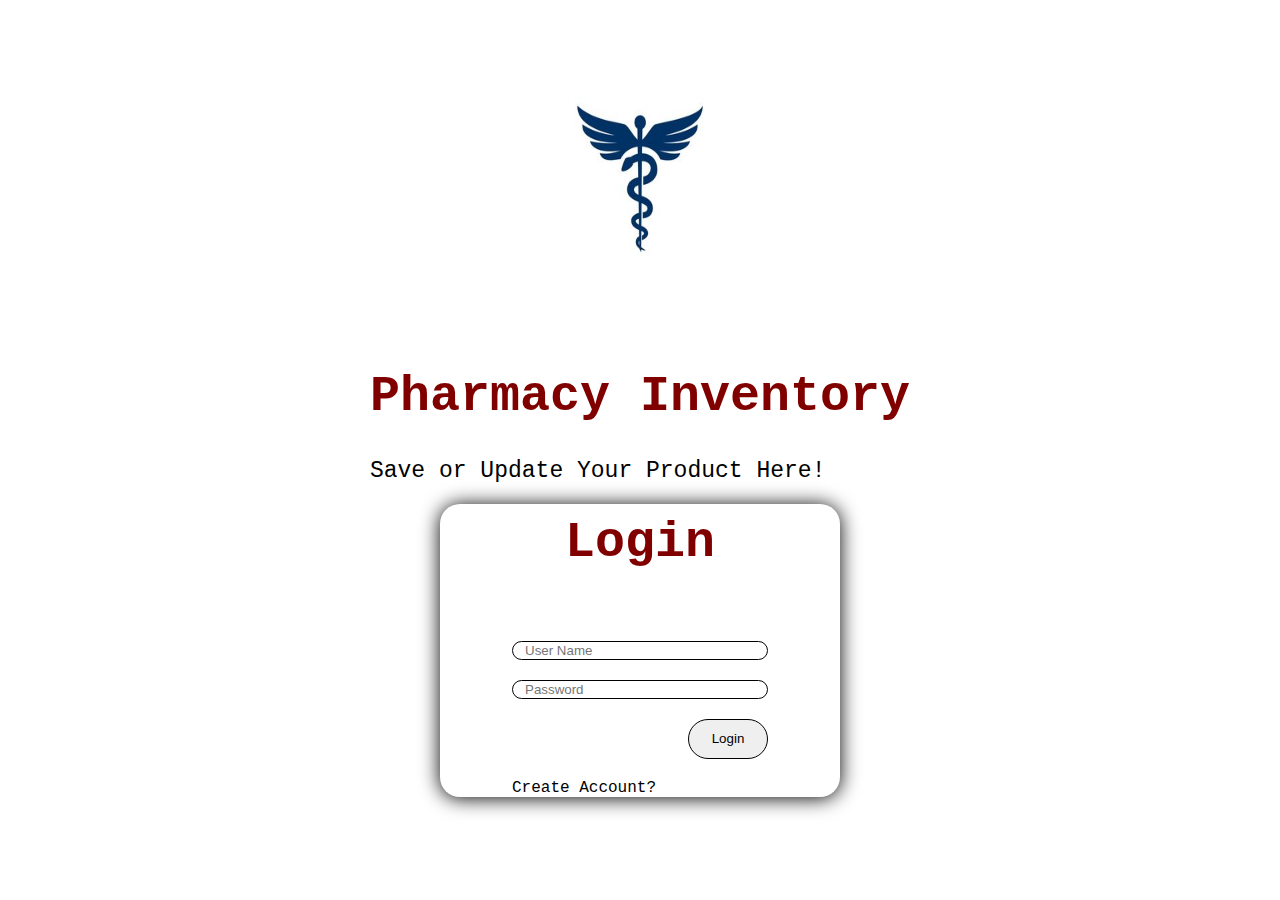
<file: index.html>
<!DOCTYPE html>
<html lang="en">

<head>
    <meta charset="UTF-8">
    <meta name="viewport" content="width=device-width, initial-scale=1.0">
    <title>Pharmacy Inventory</title>
    <link rel="stylesheet" href="styleforlogin.css">
    <script defer src="https://cdn.jsdelivr.net/npm/bootstrap@5.3.2/dist/js/bootstrap.bundle.min.js"
        integrity="sha384-C6RzsynM9kWDrMNeT87bh95OGNyZPhcTNXj1NW7RuBCsyN/o0jlpcV8Qyq46cDfL"
        crossorigin="anonymous"></script>
    <link href="https://cdn.jsdelivr.net/npm/bootstrap@5.3.2/dist/css/bootstrap.min.css" rel="stylesheet"
        integrity="sha384-T3c6CoIi6uLrA9TneNEoa7RxnatzjcDSCmG1MXxSR1GAsXEV/Dwwykc2MPK8M2HN" crossorigin="anonymous">
    <link rel="stylesheet" href="https://cdnjs.cloudflare.com/ajax/libs/font-awesome/5.15.1/css/all.min.css"
        integrity="sha512-+4zCK9k+qNFUR5X+cKL9EIR+ZOhtIloNl9GIKS57V1MyNsYpYcUrUeQc9vNfzsWfV28IaLL3i96P9sdNyeRssA=="
        crossorigin="anonymous" />
</head>

<body>
    <div class="container">
        <div class="left-container">
            <div class="row">
                <div class="col">
                    <img src="logo/logo.jpg" alt="logo">
                </div>
            </div>
            <div class="row">
                <div class="col">
                    <h1>Pharmacy Inventory</h1>
                    <h2>Save or Update Your Product Here!</h2>
                </div>
            </div>
        </div>
        <div class="right-container">
            <div class="row">
                <div class="col">
                    <h1>Login</h1>
                    <input type="text" id="username" name="username" placeholder="User Name">
                    <div class="password-container">
                        <input type="password" name="password" id="password" placeholder="Password">
                        <i class="fas fa-eye" id="togglePassword"></i>
                    </div>
                </div>
            </div>
            <div class="row">
                <div class="col">
                    <div class="login-button">
                        <button>
                            Login
                        </button>
                    </div>
                </div>
            </div>
            <div class="row">
                <div class="col">
                    <div class="createaccount">
                        <a href="register.html">
                            Create Account?
                        </a>
                    </div>
                </div>
            </div>
            <script defer src="toshowpassword.js"></script>
        </div>
    </div>
    <script defer src="javascript.js"></script>
</body>
</html>
</file>
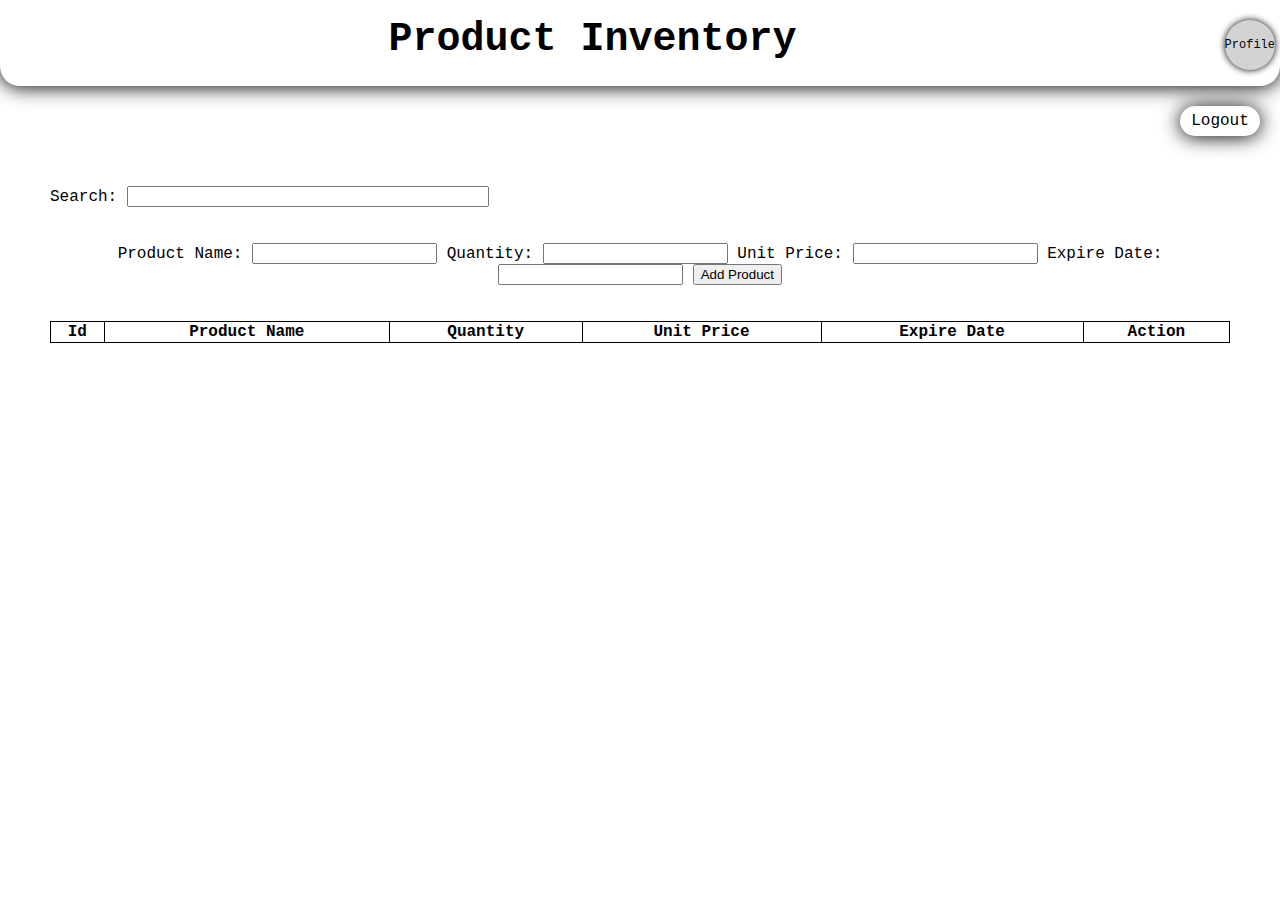
<file: productinventory.html>
<!DOCTYPE html>
<html lang="en">

<head>
    <meta charset="UTF-8">
    <meta name="viewport" content="width=device-width, initial-scale=1.0">
    <title>Product Inventory</title>
    <link rel="stylesheet" href="styleforproductinventory.css">
</head>

<body>
    <header>
        <h1>Product Inventory</h1>
        <nav>
            <ul>
                <a href="profile.html">Profile</a>
            </ul>
        </nav>
    </header>
    <div class="logout">
        <a href="index.html">Logout</a>
    </div>
    <div class="container">
        <div class="search-bar">
            <label for="search">Search:</label>
            <input type="text" id="search" oninput="filterProducts()">
        </div>
        <br>
        <br>
        <form id="productForm">
            <label for="productName">Product Name:</label>
            <input type="text" id="productName" required>

            <label for="quantity">Quantity:</label>
            <input type="number" id="quantity" required>

            <label for="unitPrice">Unit Price:</label>
            <input type="text" id="unitPrice" required>

            <label for="expireDate">Expire Date:</label>
            <input type="text" id="expireDate" required>
            <button type="submit" onclick="addProduct()">Add Product</button>
        </form>
        <br>
        <br>
        <table>
            <tr>
                <th>Id</th>
                <th>Product Name</th>
                <th>Quantity</th>
                <th>Unit Price</th>
                <th>Expire Date</th>
                <th>Action</th>
            </tr>
            <tbody id="productTableBody">
                <!-- Existing row for the Buy button -->
            </tbody>
        </table>
    </div>
    <script src="productinventory.js"></script>
</body>

</html>
</file>
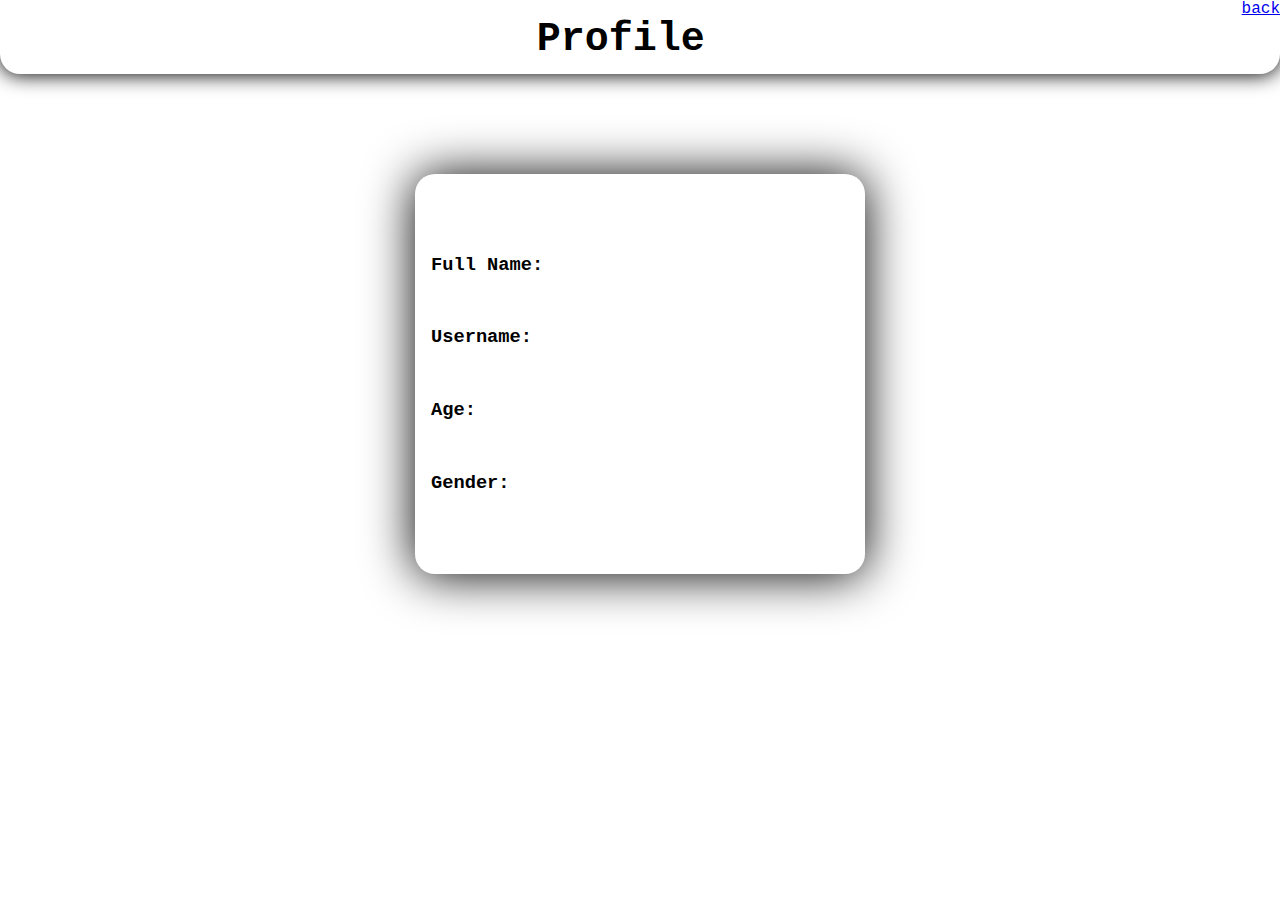
<file: profile.html>
<!DOCTYPE html>
<html lang="en">

<head>
    <meta charset="UTF-8">
    <meta name="viewport" content="width=device-width, initial-scale=1.0">
    <title>Profile</title>
    <link rel="stylesheet" href="styleforprofile.css">
</head>

<body>
    <header>
        <h1>Profile</h1>
        <a href="productinventory.html">back</a>
    </header>

    <div class="container">
        <div class="row">
            <div class="col">
                <h3>Full Name: <span id="fullname"></span></h3>
                <h3>Username: <span id="username"></span></h3>
                <h3>Age: <span id="age"></span></h3>
                <h3>Gender: <span id="gender"></span></h3>
            </div>
        </div>
        <script src="profileinfo.js"></script>
    </div>
</body>

</html>
</file>
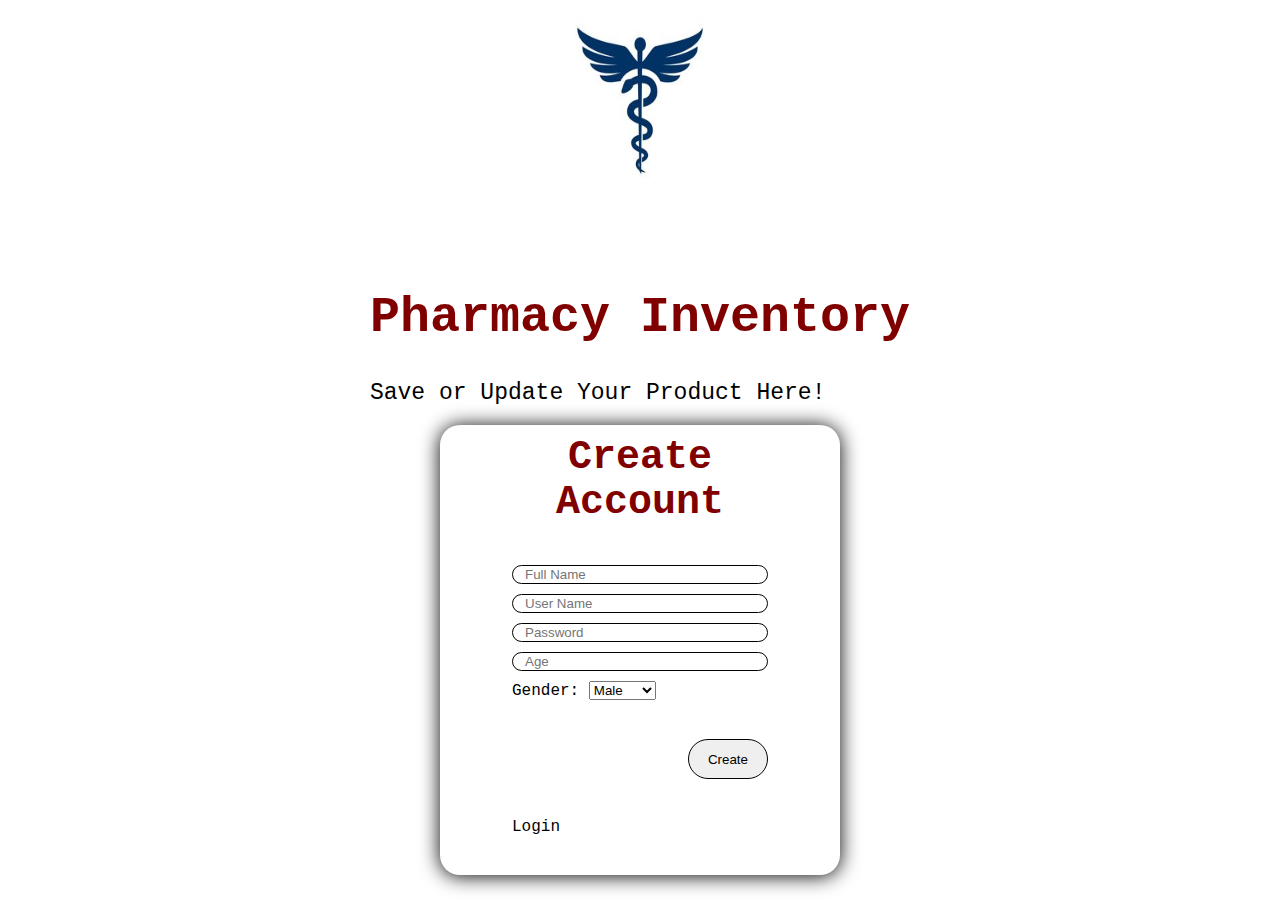
<file: register.html>
<!DOCTYPE html>
<html lang="en">

<head>
    <meta charset="UTF-8">
    <meta name="viewport" content="width=device-width, initial-scale=1.0">
    <title>Pharmacy Inventory</title>
    <link rel="stylesheet" href="styleforregister.css">
    <script defer src="https://cdn.jsdelivr.net/npm/bootstrap@5.3.2/dist/js/bootstrap.bundle.min.js"
        integrity="sha384-C6RzsynM9kWDrMNeT87bh95OGNyZPhcTNXj1NW7RuBCsyN/o0jlpcV8Qyq46cDfL"
        crossorigin="anonymous"></script>
    <link href="https://cdn.jsdelivr.net/npm/bootstrap@5.3.2/dist/css/bootstrap.min.css" rel="stylesheet"
        integrity="sha384-T3c6CoIi6uLrA9TneNEoa7RxnatzjcDSCmG1MXxSR1GAsXEV/Dwwykc2MPK8M2HN" crossorigin="anonymous">
    <link rel="stylesheet" href="https://cdnjs.cloudflare.com/ajax/libs/font-awesome/5.15.1/css/all.min.css"
        integrity="sha512-+4zCK9k+qNFUR5X+cKL9EIR+ZOhtIloNl9GIKS57V1MyNsYpYcUrUeQc9vNfzsWfV28IaLL3i96P9sdNyeRssA=="
        crossorigin="anonymous" />
        <script src="createaccount.js"></script>

</head>

<body>


    <div class="container">
        <div class="left-container">
            <div class="row">
                <div class="col">
                    <img src="logo/logo.jpg" alt="logo">
                </div>
            </div>
            <div class="row">
                <div class="col">
                    <h1>Pharmacy Inventory</h1>
                    <h2>Save or Update Your Product Here!</h2>
                </div>
            </div>
        </div>
        <div class="right-container">
            <div class="row">
                <div class="col">
                    <h1>Create <br> Account</h1>
                    <input type="text" id="fullname" name="fullname" placeholder="Full Name">
                    <input type="text" id="username" name="username" placeholder="User Name">
                    <input type="password" name="password" id="password" placeholder="Password">
                    <input type="text" name="age" id="age" placeholder="Age">
                    <label for="gender">Gender:</label>
                    <select id="gender" name="gender">
                        <option value="male">Male</option>
                        <option value="female">Female</option>
                        <option value="other">Other</option>
                    </select>
                </div>
            </div>
            <div class="row">
                <div class="col">
                    <div class="create-button"> 
                            <button>
                                Create
                            </button>
                    </div>
                </div>
            </div>
            <div class="row">
                <div class="col">
                    <div class="tobacklogin">
                        <a href="index.html">
                            Login
                        </a>
                    </div>
                </div>
            </div>
        </div>
       
    </div>
</body>

</html>
</file>
<file: styleforlogin.css>
@media only screen and (max-width: 768px) {
    header, nav{
        float: none;
        text-align: center;
        width: 100%;
    }
}

body{
    display: flex;
    align-items: center;
    justify-content: center;
    justify-self: center;
    justify-items: center;
    height: 90vh;
}

.container {
    align-items: center;
    justify-content: center;
    justify-self: center;
    justify-items: center;
    display: grid;
    grid-template-columns: repeat(auto-fit, minmax(300px, 1fr));
    font-family: 'Courier New', Courier, monospace;
}

.left-container{
    display: grid;
    justify-items: center;
}



.col img{
    width: 300px;
    height: 300px;
    align-items: center;
   
}

.left-container h1{
    color: maroon;
    font-size: 50px;
}

.left-container h2{
    font-weight: 400;
    font-size: 23px;
    margin-top: 0px;
}

.right-container{
    box-shadow: 0 1px 20px;
    display: grid;
    justify-self: center;
    width: 400px;
    border-radius: 20px;
    justify-content: center;
}

.right-container h1{
    margin-bottom: 70px;
    text-align: center;
    color: maroon;
    font-size: 50px;
    margin-top: 10px;
}

.right-container #username, .right-container #password{
    border-radius: 20px;
    border: 1px solid;
    width: 250px;
    display: grid;
}

.right-container #username{
    margin-bottom: 20px;
}

.right-container input::placeholder{
    padding-left: 10px;
}

.password-container {
    position: relative;
}


#togglePassword {
    position: absolute;
    top: 50%;
    right: 10px;
    transform: translateY(-50%);
    cursor: pointer;
}

#togglePassword:hover {
    color: rgb(138, 32, 32); 
}

.login-button button{
    border-radius: 20px;
    border: 1px solid;
    margin-bottom: 20px;
    margin-top: 20px;
    height: 40px;
    width: 80px;
    
}

.right-container .login-button{
    text-align: right;
}

.login-button button:hover{
    background-color: maroon;
    color: white;
}

.createaccount a {
    text-decoration: none;
    color: black;
    border-radius: 20px;
    text-align: right;
    align-items: end;
    justify-content: right;
}

.createaccount a:hover{
    color: maroon;
}

.right-container input:hover{
    padding-left: 20px;
}
</file>
<file: styleforproductinventory.css>
@media only screen and (max-width: 768px) {

    body,
    header,
    nav {
        float: none;
        text-align: center;
        width: 100%;
    }
}

body {
    font-family: 'Courier New', Courier, monospace;
    margin: 0;
}

header {
    display: grid;
    grid-template-columns: 3fr 0fr;
    box-shadow: 0 1px 20px;
    border-bottom-left-radius: 20px;
    border-bottom-right-radius: 20px;
}

header h1 {
    margin-top: 17px;
    font-size: 40px;
    height: 30px;
    text-align: center;
    align-items: center;
}

body a{
    display: grid;
    text-decoration: none;
    color: black;
    box-shadow: 0 1px 20px;
    width: 80px;
    border-radius: 20px;
    display: grid;
    justify-content: center;
    align-items: center;
    height: 30px;
    margin-top: 20px;
}

.logout{
    display: grid;
    justify-content: right;
    margin-right: 20px;
}

nav a {
    text-decoration: none;
    color: black;
    display: grid;
    justify-content: right;
    margin-right: 5px;
    background: lightgray;
    box-shadow: 0px 0px 7px;
    width: 50px;
    border-radius: 1000px;
    height: 50px;
    text-align: center;
    align-items: center;
    font-size: 12px;
}



.container {
    display: grid;
    text-align: center;
    margin-top: 50px;
    margin-right: 50px;
    margin-left: 50px;
}

table {
    border-collapse: collapse;
    width: 100%;
}

td {
    border: 1px solid black;
    text-align: center;
    padding: 10px;
}

th {
    text-align: center;
    border: 1px solid;
    border-collapse: collapse;
}

.search-bar {
    text-align: left;
}

.search-bar input {
    width: 30%;
}


tbody button:hover{
    background-color: maroon;
    color: white;
}

tbody button{
    border-radius: 10px;
    width: 50px;
    border: 1px solid;
}
</file>
<file: styleforprofile.css>
body {
    font-family: 'Courier New', Courier, monospace;
    margin: 0;
}

header {
    display: grid;
    grid-template-columns: 1fr auto; 
    box-shadow: 0 1px 20px;
    border-bottom-left-radius: 20px;
    border-bottom-right-radius: 20px;
}

header h1 {
    margin-top: 17px;
    font-size: 40px;
    height: 30px;
    text-align: center;
    align-items: center;
}

.container{
    display: grid;
    justify-content: center;
    margin-top: 100px;
}

.container .row{
    box-shadow: 0 1px 50px;
    width: 450px;
    height: 400px;
    border-radius: 20px;
    justify-content: left;
    align-items: center;
    display: grid;
}

.container h3{
   padding: 16px;
}
</file>
<file: styleforregister.css>
@media only screen and (max-width: 768px) {
    .container{
        float: none;
        justify-content: center;
        justify-self: center;
        justify-items: center;
        display: grid;
        width: 100%;
        height: 1vh;
    }
}

body{
    display: flex;
    align-items: center;
    justify-content: center;
    justify-self: center;
    justify-items: center;
    height: 90vh;
}

.container {
    justify-content: center;
    display: grid;
    grid-template-columns: repeat(auto-fit, minmax(300px, 1fr));
    font-family: 'Courier New', Courier, monospace;
}

.left-container{
    display: grid;
    justify-items: center;
}



.left-container .col img{
    width: 300px;
    height: 300px;
    align-items: center;
}

.left-container h1{
    color: maroon;
    font-size: 50px;
}

.left-container h2{
    font-weight: 400;
    font-size: 23px;
    margin-top: 0px;
}

.right-container{
    box-shadow: 0 1px 20px;
    display: grid;
    justify-self: center;
    width: 400px;
    border-radius: 20px;
    justify-content: center;
    height: 450px;
}

.right-container h1{
    margin-bottom: 40px;
    text-align: center;
    color: maroon;
    margin-top: 10px;
    font-size: 40px;
    
}

.right-container input{
    border-radius: 20px;
    border: 1px solid;
    width: 250px;
    display: grid;
    margin-bottom: 10px;
}


.right-container input::placeholder{
    padding-left: 10px;
}






#togglePassword:hover {
    color: rgb(138, 32, 32); 
}

.create-button button{
    border-radius: 20px;
    border: 1px solid;
    height: 40px;
    width: 80px;
}

.right-container .create-button{
    text-align: right;
}

.create-button button:hover{
    background-color: maroon;
    color: white;
}


.right-container input:hover{
    padding-left: 5px;
}

.right-container a{
    text-decoration: none;
    color: black;
}
</file>
